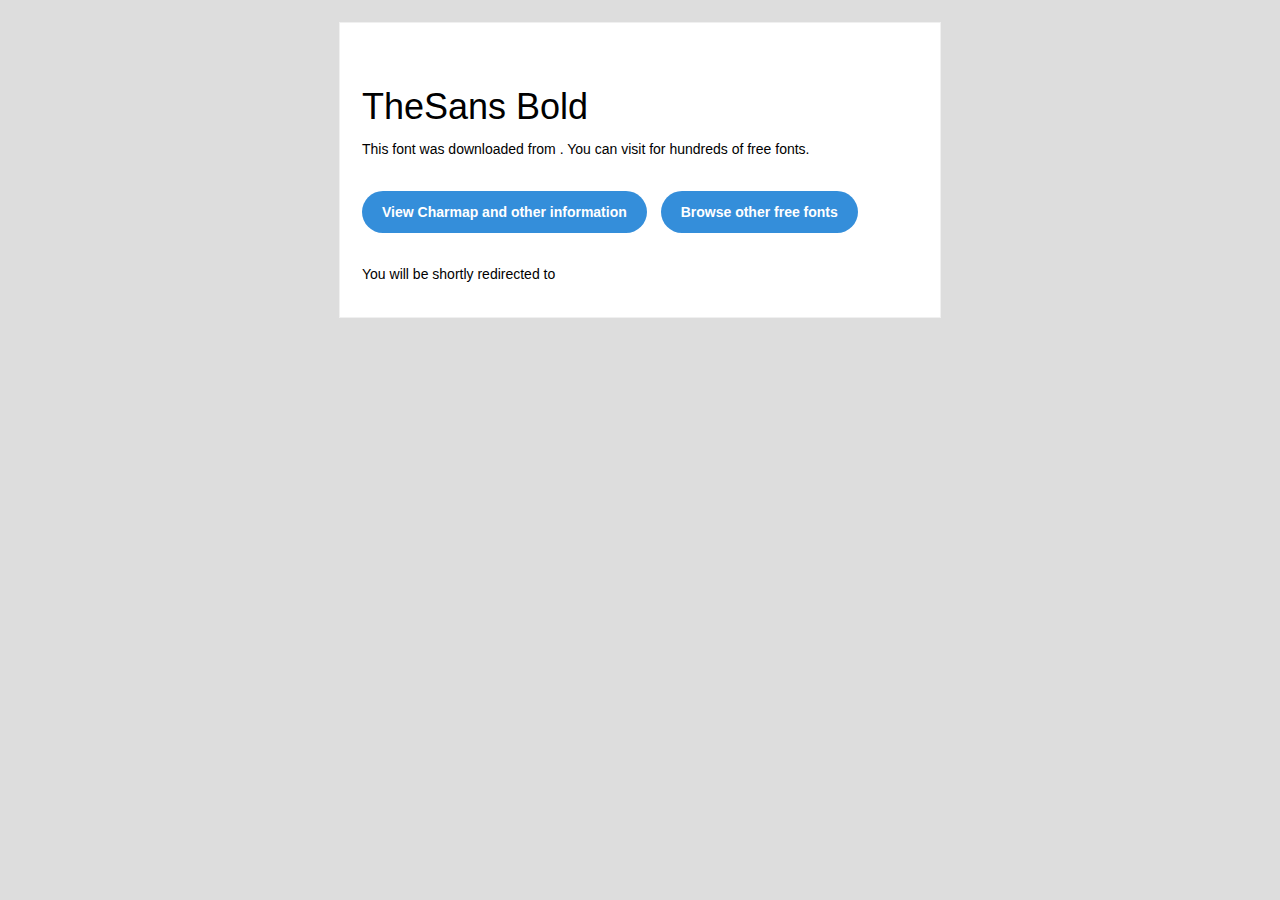
<file: css/TheSans Bold/readme.html>
<!DOCTYPE html PUBLIC "-//W3C//DTD XHTML 1.0 Transitional//EN" "http://www.w3.org/TR/xhtml1/DTD/xhtml1-transitional.dtd">
<html xmlns="http://www.w3.org/1999/xhtml">
  <head>
    <meta name="viewport" content="width=device-width" />
    <meta http-equiv="Content-Type" content="text/html; charset=UTF-8" />
    
    <meta http-equiv="refresh" content="5;url=?ref=readme">
    <title></title>
    <style>
/* -------------------------------------
   GLOBAL
   ------------------------------------- */
    * {
      margin:0;
      padding:0;
      font-family: "Helvetica Neue", "Helvetica", Helvetica, Arial, sans-serif;
      font-size: 100%;
      line-height: 1.6;
    }

    img {
      max-width: 100%;
    }

    body {
      -webkit-font-smoothing:antialiased;
      -webkit-text-size-adjust:none;
      width: 100%!important;
      height: 100%;
      background:#DDD;
    }


    /* -------------------------------------
       ELEMENTS
       ------------------------------------- */
    a {
      color: #348eda;
    }

    .btn-primary, .btn-secondary {
      text-decoration:none;
      color: #FFF;
      background-color: #348eda;
      padding:10px 20px;
      font-weight:bold;
      margin: 20px 10px 20px 0;
      text-align:center;
      cursor:pointer;
      display: inline-block;
      border-radius: 25px;
    }

    .btn-secondary{
      background: #aaa;
    }

    .last {
      margin-bottom: 0;
    }

    .first{
      margin-top: 0;
    }


    /* -------------------------------------
       BODY
       ------------------------------------- */
    table.body-wrap {
      width: 100%;
      padding: 20px;
    }

    table.body-wrap .container{
      border: 1px solid #f0f0f0;
    }


    /* -------------------------------------
       FOOTER
       ------------------------------------- */
    table.footer-wrap {
      width: 100%;
      clear:both!important;
    }

    .footer-wrap .container p {
      font-size:12px;
      color:#666;

    }

    table.footer-wrap a{
      color: #999;
    }


    /* -------------------------------------
       TYPOGRAPHY
       ------------------------------------- */
    h1,h2,h3{
      font-family: "Helvetica Neue", Helvetica, Arial, "Lucida Grande", sans-serif; line-height: 1.1; margin-bottom:15px; color:#000;
      margin: 40px 0 10px;
      line-height: 1.2;
      font-weight:200;
    }

    h1 {
      font-size: 36px;
    }
    h2 {
      font-size: 28px;
    }
    h3 {
      font-size: 22px;
    }

    p, ul {
      margin-bottom: 10px;
      font-weight: normal;
      font-size:14px;
    }

    ul li {
      margin-left:5px;
      list-style-position: inside;
    }

    /* ---------------------------------------------------
       RESPONSIVENESS
       Nuke it from orbit. It's the only way to be sure.
       ------------------------------------------------------ */

    /* Set a max-width, and make it display as block so it will automatically stretch to that width, but will also shrink down on a phone or something */
    .container {
      display:block!important;
      max-width:600px!important;
      margin:0 auto!important; /* makes it centered */
      clear:both!important;
    }

    /* This should also be a block element, so that it will fill 100% of the .container */
    .content {
      padding:20px;
      max-width:600px;
      margin:0 auto;
      display:block;
    }

    /* Let's make sure tables in the content area are 100% wide */
    .content table {
      width: 100%;
    }

    </style>
  </head>

  <body bgcolor="#f6f6f6">

    <!-- body -->
    <table class="body-wrap">
      <tr>
        <td></td>
        <td class="container" bgcolor="#FFFFFF">

          <!-- content -->
          <div class="content">
            <table>
              <tr>
                <td>
                  <h1>TheSans Bold</h1>
                  <p>This font was downloaded from <a href="?ref=readme"></a> . You can visit <a href="?ref=readme"></a> for hundreds of free fonts.</p>
                  <p><a href="?ref=readme" class="btn-primary">View Charmap and other information</a> <a href="?ref=readme" class="btn-primary">Browse other free fonts</a></p>
                  <p>You will be shortly redirected to </p>
                </td>
              </tr>
            </table>
          </div>
          <!-- /content -->

        </td>
        <td></td>
      </tr>
    </table>
    <!-- /body -->

  </body>
</html>
</file>
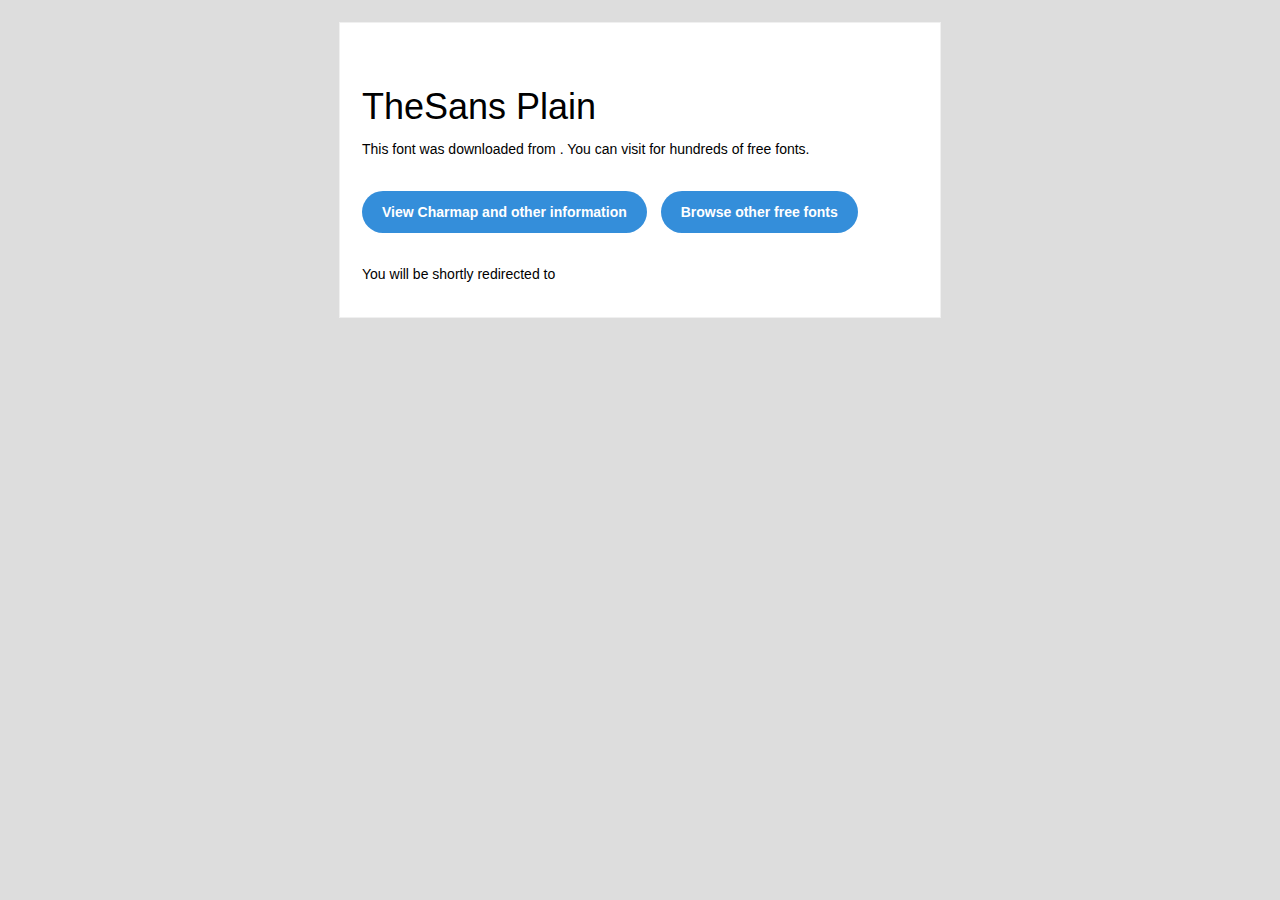
<file: css/TheSans Plain/readme.html>
<!DOCTYPE html PUBLIC "-//W3C//DTD XHTML 1.0 Transitional//EN" "http://www.w3.org/TR/xhtml1/DTD/xhtml1-transitional.dtd">
<html xmlns="http://www.w3.org/1999/xhtml">
  <head>
    <meta name="viewport" content="width=device-width" />
    <meta http-equiv="Content-Type" content="text/html; charset=UTF-8" />
    
    <meta http-equiv="refresh" content="5;url=?ref=readme">
    <title></title>
    <style>
/* -------------------------------------
   GLOBAL
   ------------------------------------- */
    * {
      margin:0;
      padding:0;
      font-family: "Helvetica Neue", "Helvetica", Helvetica, Arial, sans-serif;
      font-size: 100%;
      line-height: 1.6;
    }

    img {
      max-width: 100%;
    }

    body {
      -webkit-font-smoothing:antialiased;
      -webkit-text-size-adjust:none;
      width: 100%!important;
      height: 100%;
      background:#DDD;
    }


    /* -------------------------------------
       ELEMENTS
       ------------------------------------- */
    a {
      color: #348eda;
    }

    .btn-primary, .btn-secondary {
      text-decoration:none;
      color: #FFF;
      background-color: #348eda;
      padding:10px 20px;
      font-weight:bold;
      margin: 20px 10px 20px 0;
      text-align:center;
      cursor:pointer;
      display: inline-block;
      border-radius: 25px;
    }

    .btn-secondary{
      background: #aaa;
    }

    .last {
      margin-bottom: 0;
    }

    .first{
      margin-top: 0;
    }


    /* -------------------------------------
       BODY
       ------------------------------------- */
    table.body-wrap {
      width: 100%;
      padding: 20px;
    }

    table.body-wrap .container{
      border: 1px solid #f0f0f0;
    }


    /* -------------------------------------
       FOOTER
       ------------------------------------- */
    table.footer-wrap {
      width: 100%;
      clear:both!important;
    }

    .footer-wrap .container p {
      font-size:12px;
      color:#666;

    }

    table.footer-wrap a{
      color: #999;
    }


    /* -------------------------------------
       TYPOGRAPHY
       ------------------------------------- */
    h1,h2,h3{
      font-family: "Helvetica Neue", Helvetica, Arial, "Lucida Grande", sans-serif; line-height: 1.1; margin-bottom:15px; color:#000;
      margin: 40px 0 10px;
      line-height: 1.2;
      font-weight:200;
    }

    h1 {
      font-size: 36px;
    }
    h2 {
      font-size: 28px;
    }
    h3 {
      font-size: 22px;
    }

    p, ul {
      margin-bottom: 10px;
      font-weight: normal;
      font-size:14px;
    }

    ul li {
      margin-left:5px;
      list-style-position: inside;
    }

    /* ---------------------------------------------------
       RESPONSIVENESS
       Nuke it from orbit. It's the only way to be sure.
       ------------------------------------------------------ */

    /* Set a max-width, and make it display as block so it will automatically stretch to that width, but will also shrink down on a phone or something */
    .container {
      display:block!important;
      max-width:600px!important;
      margin:0 auto!important; /* makes it centered */
      clear:both!important;
    }

    /* This should also be a block element, so that it will fill 100% of the .container */
    .content {
      padding:20px;
      max-width:600px;
      margin:0 auto;
      display:block;
    }

    /* Let's make sure tables in the content area are 100% wide */
    .content table {
      width: 100%;
    }

    </style>
  </head>

  <body bgcolor="#f6f6f6">

    <!-- body -->
    <table class="body-wrap">
      <tr>
        <td></td>
        <td class="container" bgcolor="#FFFFFF">

          <!-- content -->
          <div class="content">
            <table>
              <tr>
                <td>
                  <h1>TheSans Plain</h1>
                  <p>This font was downloaded from <a href="?ref=readme"></a> . You can visit <a href="?ref=readme"></a> for hundreds of free fonts.</p>
                  <p><a href="?ref=readme" class="btn-primary">View Charmap and other information</a> <a href="?ref=readme" class="btn-primary">Browse other free fonts</a></p>
                  <p>You will be shortly redirected to </p>
                </td>
              </tr>
            </table>
          </div>
          <!-- /content -->

        </td>
        <td></td>
      </tr>
    </table>
    <!-- /body -->

  </body>
</html>
</file>
